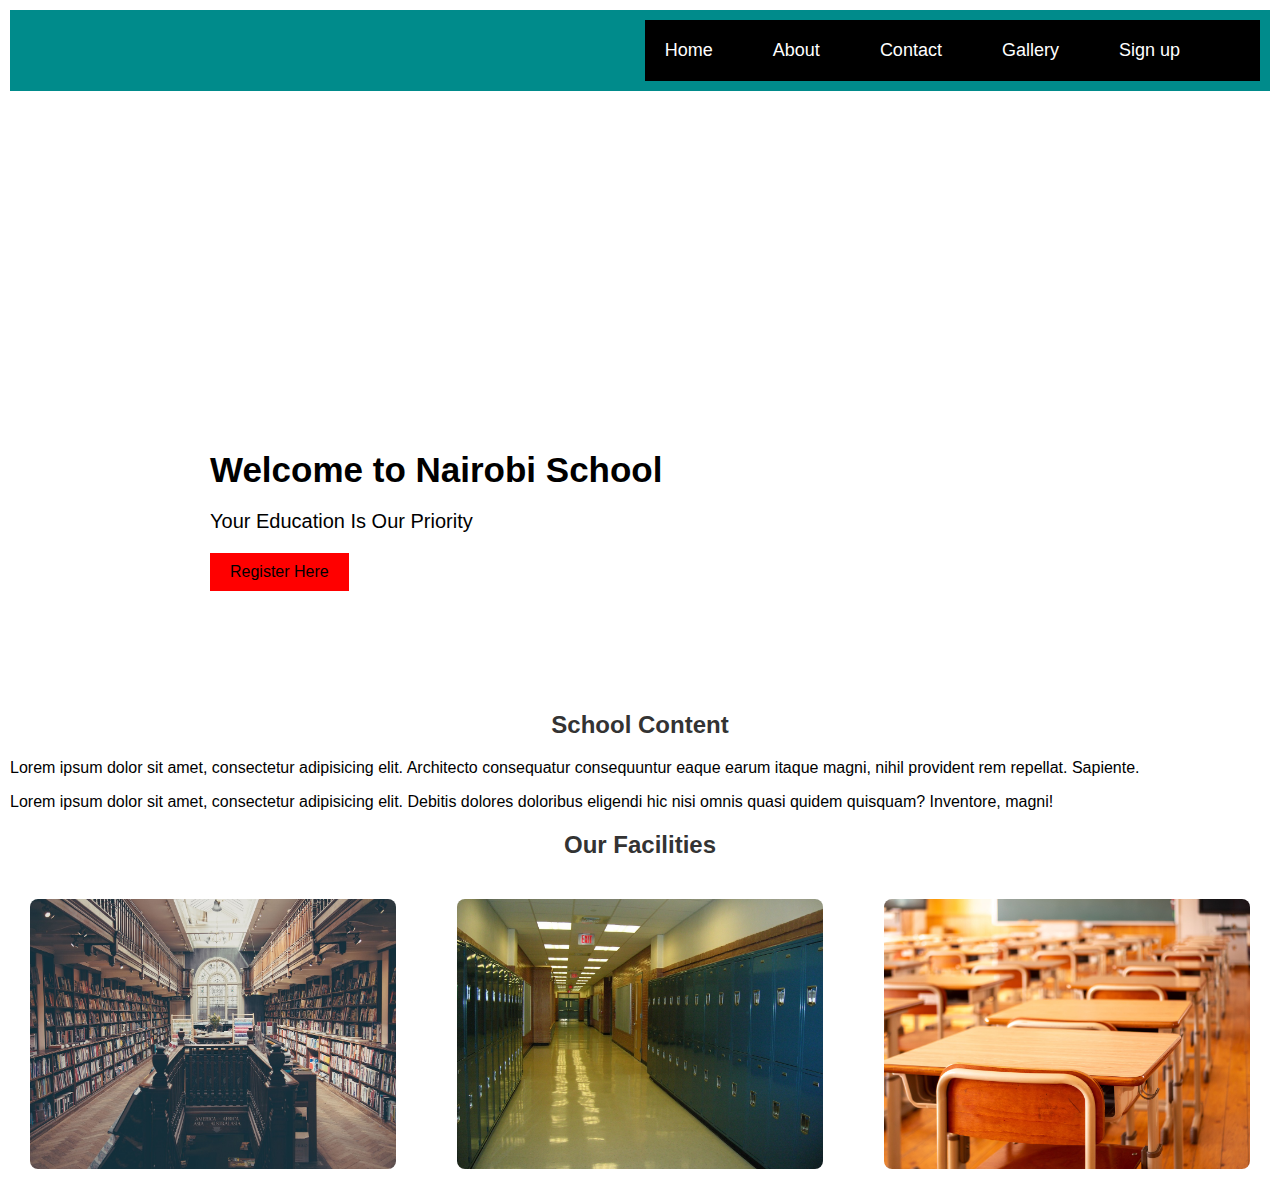
<file: index.html>
<!DOCTYPE html>
<html lang="en">
<head>
    <meta charset="UTF-8">
    <title>Home</title>
    <link rel="icon"type="image/x-icon" href="resources/images/graduation-hat.png">
    <link rel="stylesheet" href=" css/style.css">
</head>
<body>
<header>

    <nav>
        <ul>
            <li><a href="">Home</a></li>
            <li><a href="">About</a></li>
            <li><a href="">Contact</a></li>
            <li><a href="">Gallery</a></li>
            <li><a href="">Sign up</a></li>
        </ul>
    </nav>
</header>
<div class="hero-image">
        <div class="hero-text">
            <h1>Welcome to Nairobi School</h1>
            <p>Your Education Is Our Priority</p>
            <button id="reg-button">Register Here</button>
        </div>
    </div>
</main>
<div clas="content">
    <h2>School Content</h2>
    <p>Lorem ipsum dolor sit amet, consectetur adipisicing elit. Architecto consequatur consequuntur eaque earum itaque magni, nihil provident rem repellat. Sapiente.</p>
    <p>Lorem ipsum dolor sit amet, consectetur adipisicing elit. Debitis dolores doloribus eligendi hic nisi omnis quasi quidem quisquam? Inventore, magni!</p>
</div>
<divclass="facilities">
<h2>Our Facilities</h2>
<div class="gallery">
    <img src="resources/images/library-869061_1280.jpg" alt="">
    <img src="resources/images/school-417612_1280.jpg" alt="">
    <img src="resources/images/school-6900381_1280.jpg" alt="">

</div>
</div>
</main>
</body>
</html>
</file>
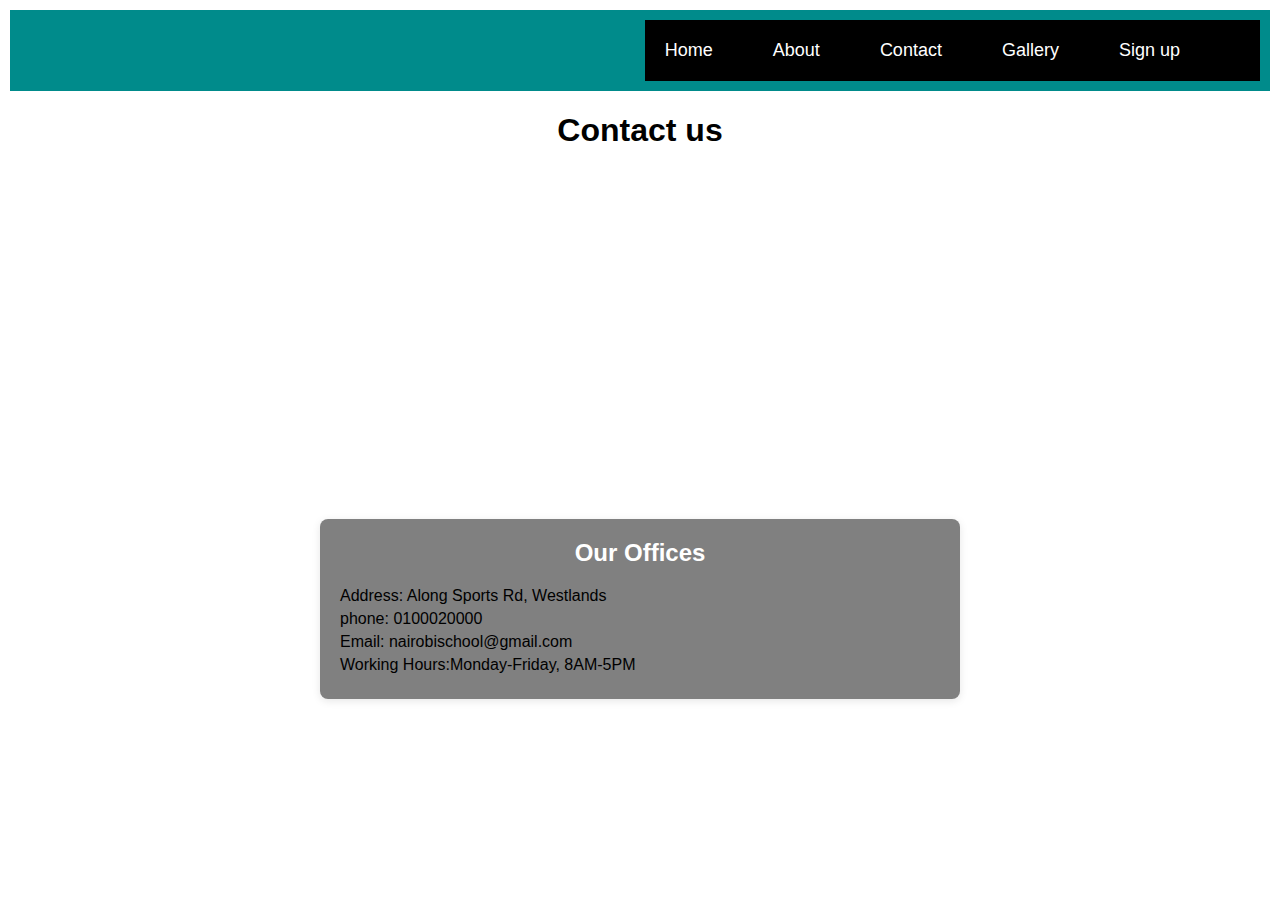
<file: Contact.html>
<!DOCTYPE html>
<html lang="en">
<head>
    <meta charset="UTF-8">
    <title>Contact</title>
  <link rel="stylesheet" href="css/style.css">
</head>
<body>
<header>

    <nav>
        <ul>
            <li><a href="">Home</a></li>
            <li><a href="">About</a></li>
            <li><a href="">Contact</a></li>
            <li><a href="">Gallery</a></li>
            <li><a href="">Sign up</a></li>
        </ul>
    </nav>
</header>
<h1>Contact us</h1>
<div class="contact-container">
  <iframe src="https://www.google.com/maps/embed?pb=!1m18!1m12!1m3!1d3988.846218196047!2d36.798149774543475!3d-1.264811598723148!2m3!1f0!2f0!3f0!3m2!1i1024!2i768!4f13.1!3m3!1m2!1s0x182f1741d28f6777%3A0xc89ebb559b0da912!2seMobilis%20Technology%20Training%20Institute!5e0!3m2!1sen!2ske!4v1729512244770!5m2!1sen!2ske" width="400" height="300" style="border:0;" allowfullscreen="" loading="lazy" referrerpolicy="no-referrer-when-downgrade"></iframe>
  <div class="contact-details">
  <h2>Our Offices</h2>
  <p>Address: Along Sports Rd, Westlands</p>
  <p>phone: 0100020000</p>
  <p>Email: nairobischool@gmail.com</p>
    <p>Working Hours:Monday-Friday, 8AM-5PM</p>
    </div>
</div>


</body>
</html>
</file>
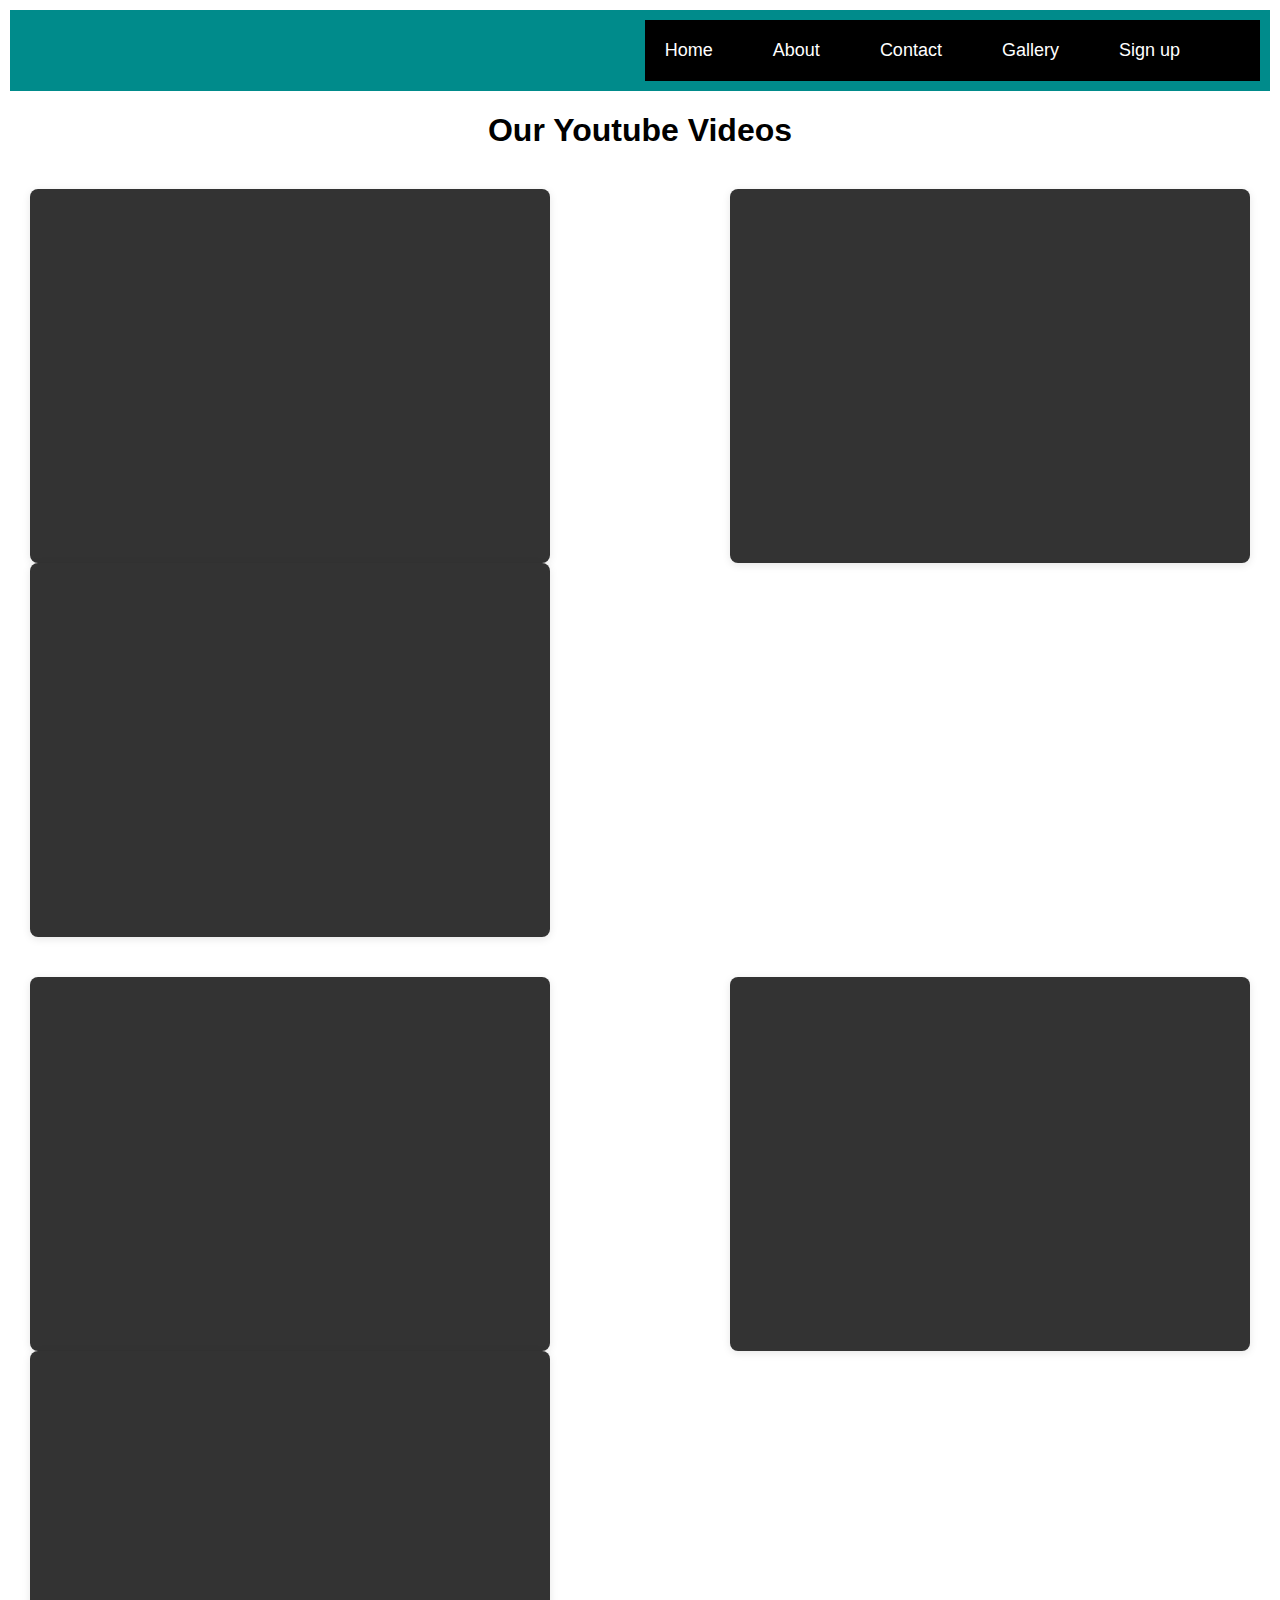
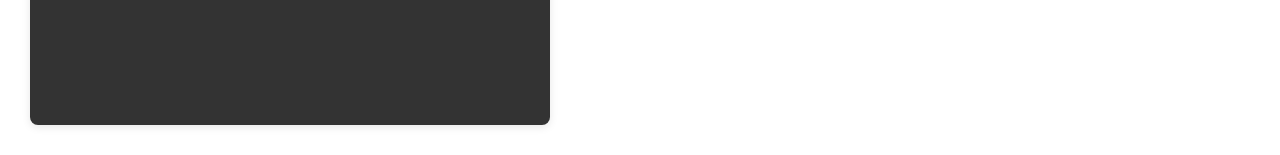
<file: gallery.html>
<!DOCTYPE html>
<html lang="en">
<head>
    <meta charset="UTF-8">
    <title>gallery</title>
    <link rel="stylesheet" href="css/style.css">
</head>
<body>
<header>

    <nav>
        <ul>
            <li><a href="">Home</a></li>
            <li><a href="">About</a></li>
            <li><a href="">Contact</a></li>
            <li><a href="">Gallery</a></li>
            <li><a href="">Sign up</a></li>
        </ul>
    </nav>
</header>
<h1>Our Youtube Videos</h1>
<div class="gallery">
    <div class="gallery-item">
       <iframe width="560" height="315" src="https://www.youtube.com/embed/11rioDs-e64?si=6bn9tDLlGTqhnu82" title="YouTube video player" frameborder="0" allow="accelerometer; autoplay; clipboard-write; encrypted-media; gyroscope; picture-in-picture; web-share" referrerpolicy="strict-origin-when-cross-origin" allowfullscreen></iframe>
    </div>
    <div class="gallery-item">
        <iframe width="560" height="315" src="https://www.youtube.com/embed/j8Nwc93rxYg?si=m8a3CwDeep0tC7KW" title="YouTube video player" frameborder="0" allow="accelerometer; autoplay; clipboard-write; encrypted-media; gyroscope; picture-in-picture; web-share" referrerpolicy="strict-origin-when-cross-origin" allowfullscreen></iframe>
    </div>
    <div class="gallery-item">
      <iframe width="560" height="315" src="https://www.youtube.com/embed/v1T6HzGrREk?si=xTn7I9dTd1DW2i0G" title="YouTube video player" frameborder="0" allow="accelerometer; autoplay; clipboard-write; encrypted-media; gyroscope; picture-in-picture; web-share" referrerpolicy="strict-origin-when-cross-origin" allowfullscreen></iframe>
    </div>
</div>
<div class="gallery">
    <div class="gallery-item">
       <iframe width="560" height="315" src="https://www.youtube.com/embed/11rioDs-e64?si=6bn9tDLlGTqhnu82" title="YouTube video player" frameborder="0" allow="accelerometer; autoplay; clipboard-write; encrypted-media; gyroscope; picture-in-picture; web-share" referrerpolicy="strict-origin-when-cross-origin" allowfullscreen></iframe>
    </div>
    <div class="gallery-item">
        <iframe width="560" height="315" src="https://www.youtube.com/embed/j8Nwc93rxYg?si=m8a3CwDeep0tC7KW" title="YouTube video player" frameborder="0" allow="accelerometer; autoplay; clipboard-write; encrypted-media; gyroscope; picture-in-picture; web-share" referrerpolicy="strict-origin-when-cross-origin" allowfullscreen></iframe>
    </div>
    <div class="gallery-item">
      <iframe width="560" height="315" src="https://www.youtube.com/embed/v1T6HzGrREk?si=xTn7I9dTd1DW2i0G" title="YouTube video player" frameborder="0" allow="accelerometer; autoplay; clipboard-write; encrypted-media; gyroscope; picture-in-picture; web-share" referrerpolicy="strict-origin-when-cross-origin" allowfullscreen></iframe>
    </div>
</div>
</body>
</html>
</file>
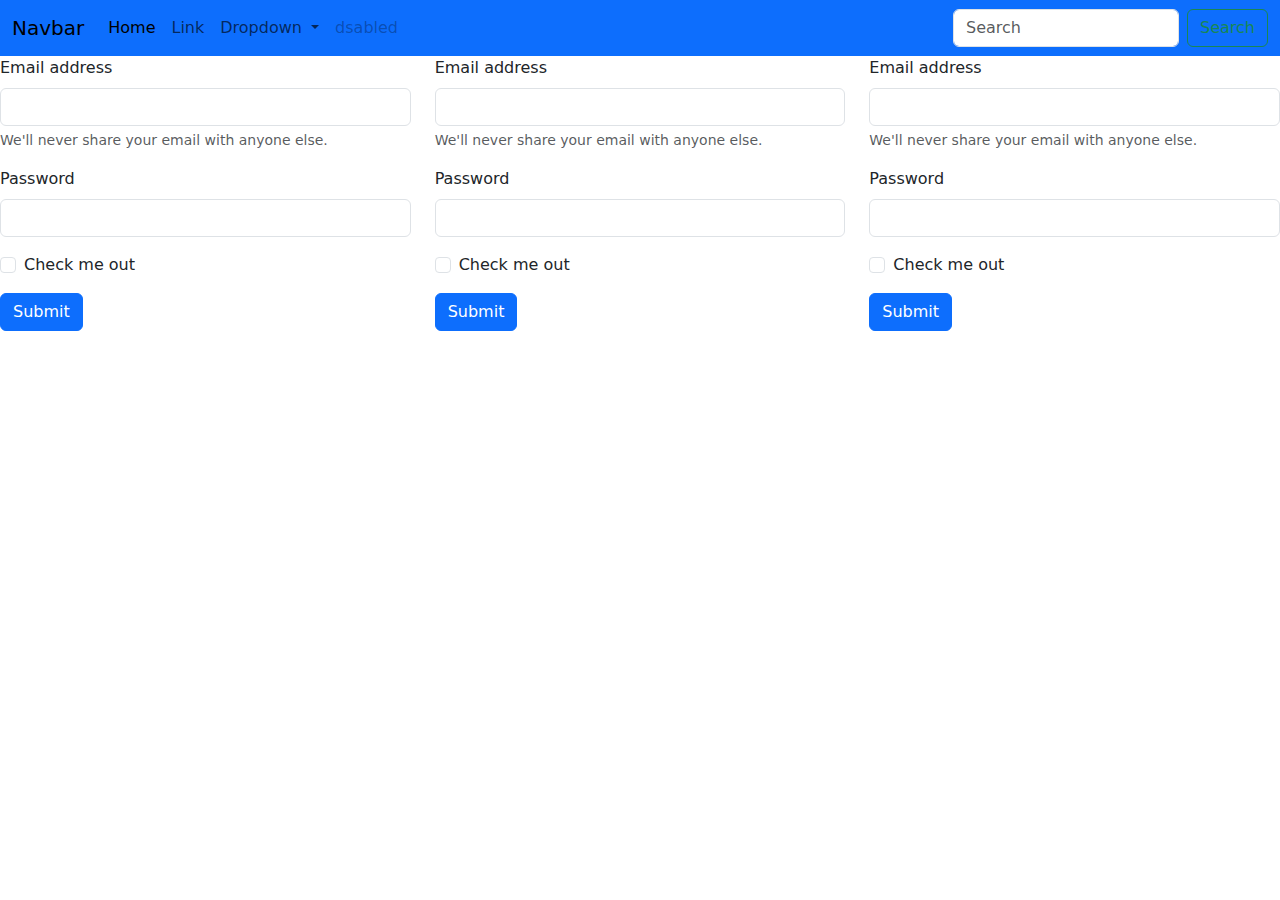
<file: login.html>
<!DOCTYPE html>
<html lang="en">
<head>
    <meta charset="UTF-8">
    <title>Login</title>
    <link rel="stylesheet" href="css/bootstrap/css/bootstrap.min.css">
</head>
<body>
<header>
    <nav class="navbar navbar-expand-lg bg-primary">
  <div class="container-fluid">
    <a class="navbar-brand" href="#">Navbar</a>
    <button class="navbar-toggler" type="button" data-bs-toggle="collapse" data-bs-target="#navbarSupportedContent" aria-controls="navbarSupportedContent" aria-expanded="false" aria-label="Toggle navigation">
      <span class="navbar-toggler-icon"></span>
    </button>
    <div class="collapse navbar-collapse" id="navbarSupportedContent">
      <ul class="navbar-nav me-auto mb-2 mb-lg-0">
        <li class="nav-item">
          <a class="nav-link active" aria-current="page" href="#">Home</a>
        </li>
        <li class="nav-item">
          <a class="nav-link" href="#">Link</a>
        </li>
        <li class="nav-item dropdown">
          <a class="nav-link dropdown-toggle" href="#" role="button" data-bs-toggle="dropdown" aria-expanded="false">
            Dropdown
          </a>
          <ul class="dropdown-menu">
            <li><a class="dropdown-item" href="#">Action</a></li>
            <li><a class="dropdown-item" href="#">Another action</a></li>
            <li><hr class="dropdown-divider"></li>
            <li><a class="dropdown-item" href="#">Something else here</a></li>
          </ul>
        </li>
        <li class="nav-item">
          <a class="nav-link disabled" aria-disabled="true">dsabled</a>
        </li>
      </ul>
      <form class="d-flex" role="search">
        <input class="form-control me-2" type="search" placeholder="Search" aria-label="Search">
        <button class="btn btn-outline-success" type="submit">Search</button>
      </form>
    </div>
  </div>
</nav>
</header>


<div class="row">
    <div class="col-md-5  col-sm-4 col-4 col-lg-4 col-xl-4 col-xxl-4">
      <form>
  <div class="mb-3">
    <label for="exampleInputEmail1" class="form-label">Email address</label>
    <input type="email" class="form-control" id="exampleInputEmail1" aria-describedby="emailHelp">
    <div id="emailHelp" class="form-text">We'll never share your email with anyone else.</div>
  </div>
  <div class="mb-3">
    <label for="exampleInputPassword1" class="form-label">Password</label>
    <input type="password" class="form-control" id="exampleInputPassword1">
  </div>
  <div class="mb-3 form-check">
    <input type="checkbox" class="form-check-input" id="exampleCheck1">
    <label class="form-check-label" for="exampleCheck1">Check me out</label>
  </div>
  <button type="submit" class="btn btn-primary">Submit</button>
</form>
    </div>
    <div class="col-md-2 col-sm-4 col-5 col-lg-4 col-xl-4 col-xxl-4">
        <form>
  <div class="mb-3">
    <label for="exampleInputEmail1" class="form-label">Email address</label>
    <input type="email" class="form-control" id="exampleInputEmail1" aria-describedby="emailHelp">
    <div id="emailHelp" class="form-text">We'll never share your email with anyone else.</div>
  </div>
  <div class="mb-3">
    <label for="exampleInputPassword1" class="form-label">Password</label>
    <input type="password" class="form-control" id="exampleInputPassword1">
  </div>
  <div class="mb-3 form-check">
    <input type="checkbox" class="form-check-input" id="exampleCheck1">
    <label class="form-check-label" for="exampleCheck1">Check me out</label>
  </div>
  <button type="submit" class="btn btn-primary">Submit</button>
</form>
    </div>
    <div class="col-md-5 col-sm-4 col-3 col-lg-4 col-xl-4 col-xxl-4">
        <form>
  <div class="mb-3">
    <label for="exampleInputEmail1" class="form-label">Email address</label>
    <input type="email" class="form-control" id="exampleInputEmail1" aria-describedby="emailHelp">
    <div id="emailHelp" class="form-text">We'll never share your email with anyone else.</div>
  </div>
  <div class="mb-3">
    <label for="exampleInputPassword1" class="form-label">Password</label>
    <input type="password" class="form-control" id="exampleInputPassword1">
  </div>
  <div class="mb-3 form-check">
    <input type="checkbox" class="form-check-input" id="exampleCheck1">
    <label class="form-check-label" for="exampleCheck1">Check me out</label>
  </div>
  <button type="submit" class="btn btn-primary">Submit</button>
</form>
    </div>
</div>




<script scr="css/bootstrap/js/bootstrap.min.js"></script>
</body>
</html>
</file>
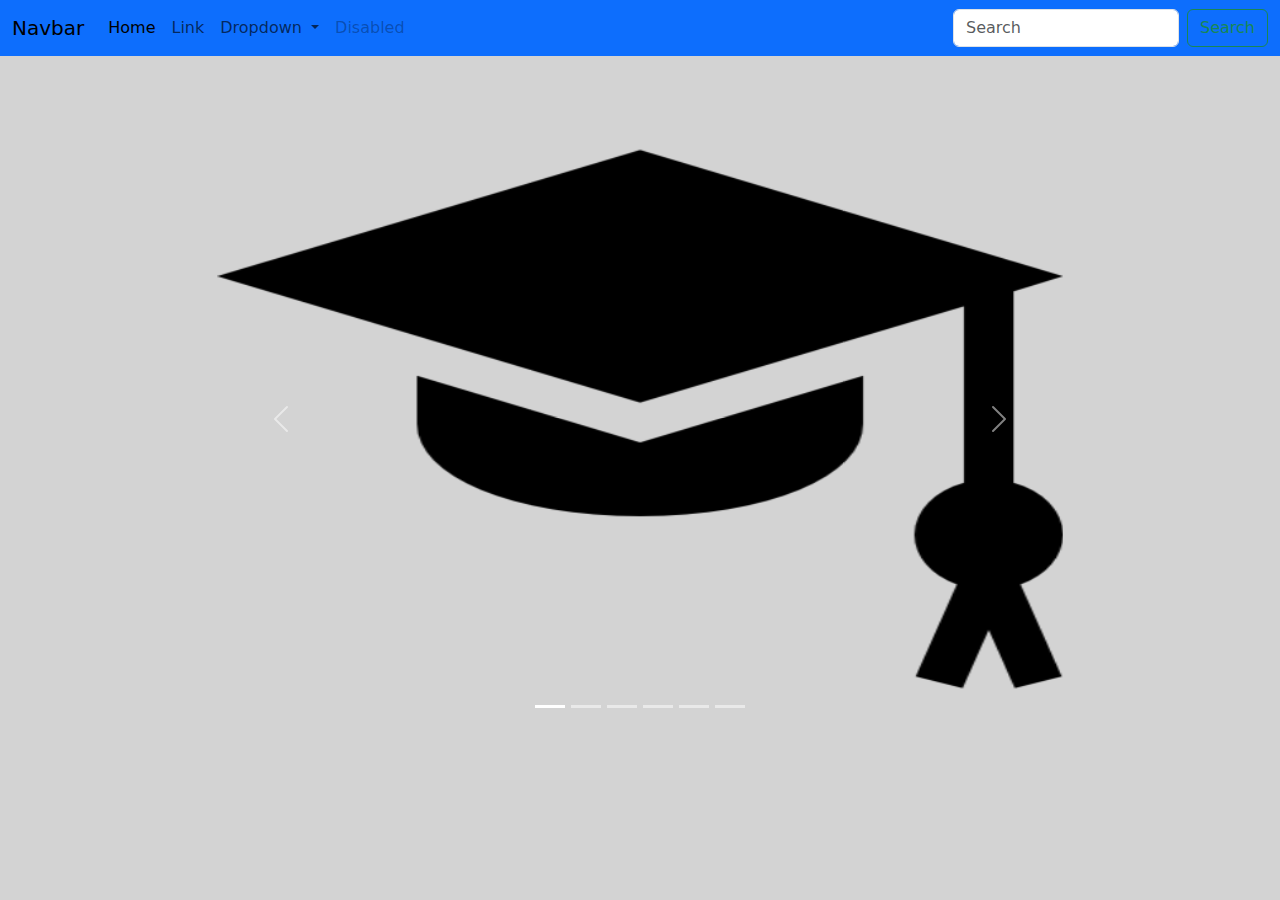
<file: register.html>
<!DOCTYPE html>
<html lang="en">
<head>
  <style>
    /*Carousel*/
.carousel-inner img{
   width: 100%;
    height: 70vh;
}
  </style>
    <meta charset="UTF-8">
    <title>Register</title>
<!--    <link rel="stylesheet" href="css/style.css">-->
  <link href="https://cdn.jsdelivr.net/npm/bootstrap@5.3.3/dist/css/bootstrap.min.css" rel="stylesheet" integrity="sha384-QWTKZyjpPEjISv5WaRU9OFeRpok6YctnYmDr5pNlyT2bRjXh0JMhjY6hW+ALEwIH" crossorigin="anonymous">
</head>
<body style="background-color: lightgray">
<header class="mb-5">
<nav class="navbar navbar-expand-lg bg-primary">
  <div class="container-fluid">
    <a class="navbar-brand" href="#">Navbar</a>
    <button class="navbar-toggler" type="button" data-bs-toggle="collapse" data-bs-target="#navbarSupportedContent" aria-controls="navbarSupportedContent" aria-expanded="false" aria-label="Toggle navigation">
      <span class="navbar-toggler-icon"></span>
    </button>
    <div class="collapse navbar-collapse" id="navbarSupportedContent">
      <ul class="navbar-nav me-auto mb-2 mb-lg-0">
        <li class="nav-item">
          <a class="nav-link active" aria-current="page" href="#">Home</a>
        </li>
        <li class="nav-item">
          <a class="nav-link" href="#">Link</a>
        </li>
        <li class="nav-item dropdown">
          <a class="nav-link dropdown-toggle" href="#" role="button" data-bs-toggle="dropdown" aria-expanded="false">
            Dropdown
          </a>
          <ul class="dropdown-menu">
            <li><a class="dropdown-item" href="#">Sign up</a></li>
            <li><a class="dropdown-item" href="#">Contact</a></li>
            <li><hr class="dropdown-divider"></li>
            <li><a class="dropdown-item" href="#">Gallery</a></li>
          </ul>
        </li>
        <li class="nav-item">
          <a class="nav-link disabled" aria-disabled="true">Disabled</a>
        </li>
      </ul>
      <form class="d-flex" role="search">
        <input class="form-control me-2" type="search" placeholder="Search" aria-label="Search">
        <button class="btn btn-outline-success" type="submit">Search</button>
      </form>
    </div>
  </div>
</nav>
</header>
<div class="row">
    <div class="col-md-2"></div>
    <div class="col-md-8">
  <div id="carouselExampleIndicators" class="carousel slide">
  <div class="carousel-indicators">
    <button type="button" data-bs-target="#carouselExampleIndicators" data-bs-slide-to="0" class="active" aria-current="true" aria-label="Slide 1"></button>
    <button type="button" data-bs-target="#carouselExampleIndicators" data-bs-slide-to="1" aria-label="Slide 2"></button>
    <button type="button" data-bs-target="#carouselExampleIndicators" data-bs-slide-to="2" aria-label="Slide 3"></button>
     <button type="button" data-bs-target="#carouselExampleIndicators" data-bs-slide-to="3" aria-label="Slide 4"></button>
    <button type="button" data-bs-target="#carouselExampleIndicators" data-bs-slide-to="4" aria-label="Slide 5"></button>
     <button type="button" data-bs-target="#carouselExampleIndicators" data-bs-slide-to="5" aria-label="Slide 6"></button>
  </div>
  <div class="carousel-inner">
    <div class="carousel-item active">
      <img src="resources/images/graduation-hat.png" class="d-block w-100 " alt="...">
    </div>
    <div class="carousel-item">
      <img src="resources/images/library-869061_1280.jpg" class="d-block w-100" alt="...">
    </div>
    <div class="carousel-item">
      <img src="resources/images/library-869061_1280.jpg" class="d-block w-100" alt="...">
    </div>
    <div class="carousel-item">
      <img src="resources/images/school-6900381_1280.jpg" class="d-block w-100" alt="...">
    </div>
    <div class="carousel-item">
      <img src="resources/images/library-869061_1280.jpg" class="d-block w-100" alt="...">
    </div>
    <div class="carousel-item">
      <img src="resources/images/school-417612_1280.jpg" class="d-block w-100" alt="...">
    </div>
  </div>
  <button class="carousel-control-prev" type="button" data-bs-target="#carouselExampleIndicators" data-bs-slide="prev">
    <span class="carousel-control-prev-icon" aria-hidden="true"></span>
    <span class="visually-hidden">Previous</span>
  </button>
  <button class="carousel-control-next" type="button" data-bs-target="#carouselExampleIndicators" data-bs-slide="next">
    <span class="carousel-control-next-icon" aria-hidden="true"></span>
    <span class="visually-hidden">Next</span>
  </button>
</div>


    <div class="col-md-2"></div>
</div>
<script src="https://cdn.jsdelivr.net/npm/bootstrap@5.3.3/dist/js/bootstrap.bundle.min.js" integrity="sha384-YvpcrYf0tY3lHB60NNkmXc5s9fDVZLESaAA55NDzOxhy9GkcIdslK1eN7N6jIeHz" crossorigin="anonymous"></script>
</body>
</html>
</file>
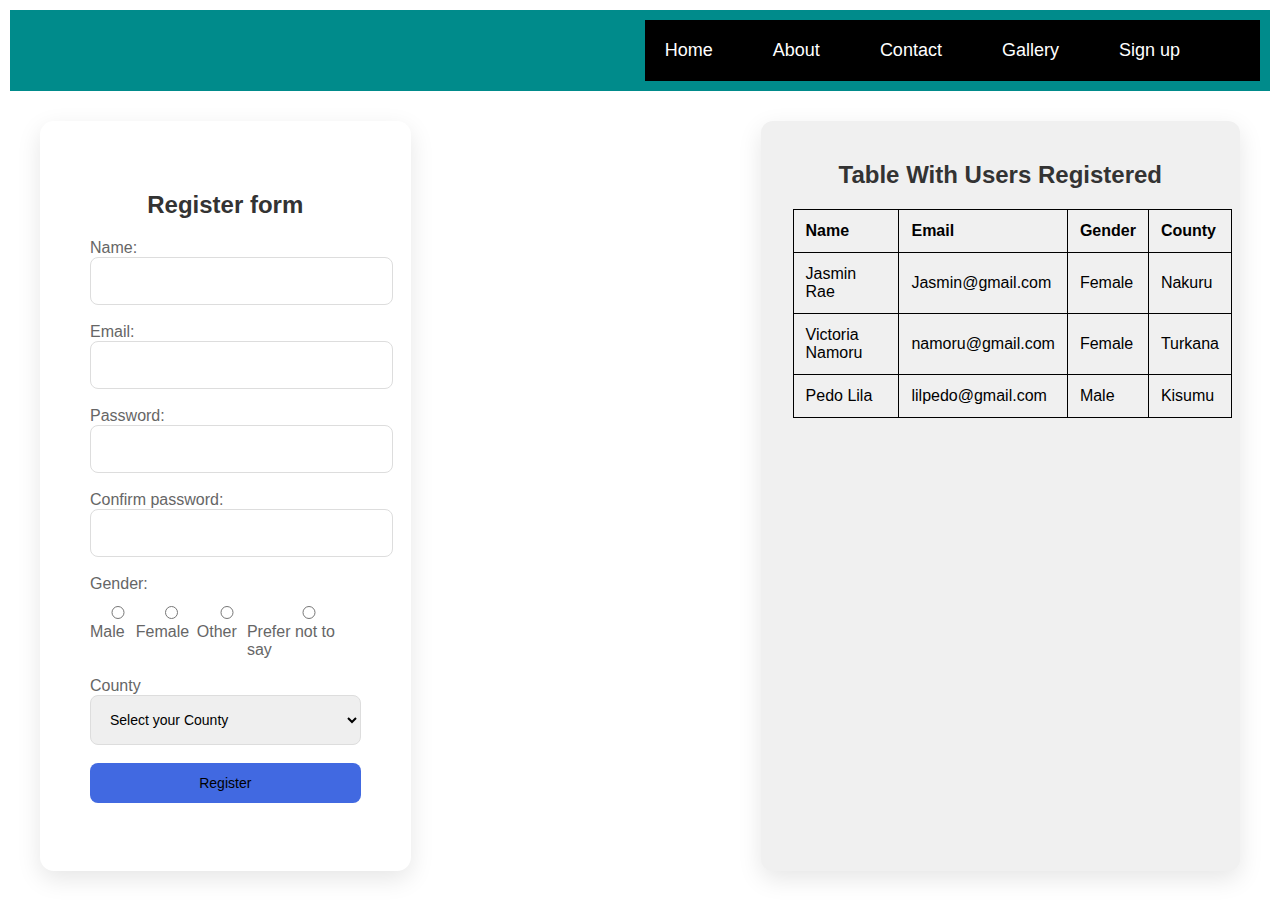
<file: Sign up.html>
<!DOCTYPE html>
<html lang="en">
<head>
    <meta charset="UTF-8">
    <title>Sign up</title>
    <link rel="stylesheet" href="css/style.css">
</head>
<body>
<header>

    <nav>
        <ul>
            <li><a href="">Home</a></li>
            <li><a href="">About</a></li>
            <li><a href="">Contact</a></li>
            <li><a href="">Gallery</a></li>
            <li><a href="">Sign up</a></li>
        </ul>
    </nav>
</header>
<div class="main-container">
 <div class="form-container">
     <h2>Register form</h2>
     <form action="">
         <div class="form-group">
             <label for="name">Name:</label>
             <input type="text" id="name"name="name" required>
         </div>
<div class="form-group">
     <label for="email">Email:</label>
             <input type="email" id="email"name="email" required>
</div>
         <div class="form-group">
             <label for="password">Password:</label>
             <input type="password" id="password" name="password" required>
</div>
         <div class="form-group">
             <label for="confirm password">Confirm password:</label>
             <input type="password" id="confirm password" name="confirm-password" required>
         </div>
         <div class="form-group">
             <label>Gender:</label>
             <div class="radio-group">
               <label><input type="radio" name="gender" value="male">Male</label>
                 <label><input type="radio" name="gender" value="female">Female</label>
                  <label><input type="radio" name="gender" value="other">Other</label>
                 <label><input type="radio" name="gender" value="prefer not to say">Prefer not to say</label>
             </div>
         </div>
         <div class="form-group">
             <label for="county">County</label>
             <select name="county" id="county">
                 <option value=" " disabled selected>Select your County</option>
                 <option value="Nairobi">Nairobi</option>
                 <option value="Mombasa">Mombasa</option>
                 <option value="Nakuru">Nakuru</option>
                 <option value="Kisumu">Kisumu</option>
                 <option value="Turkana">Turkana</option>
             </select>
         </div>
         <div class="form-group">
          <button type="submit">Register</button>
         </div>
     </form>
 </div>
    <div class="table-container">
        <h2>Table With Users Registered</h2>
        <table>
            <thead>
            <tr>
                <th>Name</th>
                <th>Email</th>
                <th>Gender</th>
                <th>County</th>
            </tr>
            </thead>
            <tbody>
            <tr>
                <td>Jasmin Rae</td>
                <td>Jasmin@gmail.com</td>
                <td>Female</td>
                <td>Nakuru</td>
            </tr>
            <tr>
             <td>Victoria Namoru</td>
                <td>namoru@gmail.com</td>
                <td>Female</td>
                <td>Turkana</td>
            </tr>
            <tr>
                <td>Pedo Lila</td>
                <td>lilpedo@gmail.com</td>
                <td>Male</td>
                <td>Kisumu</td>
            </tr>
            </tbody>
        </table>
    </div>
</div>
</body>
</html>
</file>
<file: css/style.css>
body{
  font-family: arial, sans-serif;
    margin: 0;
    padding: 10px;
    box-sizing: border-box;
}

nav{
    display: flex;
    justify-content: flex-end;
    background-color: darkcyan;
    padding: 10px;
}

nav ul{
    display: flex;
    list-style-type: none;
    background-color: black;
    padding: 20px;
    margin: 0 0 0 auto;
}

nav ul li{
    margin-right: 60px;
}
nav ul li a{
    color: white;
    text-decoration: none;
    font-size: 18px;
}

nav ul li a:hover{
    background-color: dodgerblue;
    color: indigo;
    padding: 10px;
    border-radius: 5px;
}

/*hero section*/
.hero-image{
    background-image: url("https://cdn.pixabay.com/photo/2014/03/24/17/15/school-295210_1280.png");
background-size: cover;
    background-position: center;
    height: 600px;
    position: relative;
}

.hero-text{
   position: absolute;
    bottom: 100px;
    left: 200px;
}

.hero-text h1{
  font-size: 35px;
    margin: 0;
}

.hero-text p{
    font-size: 20px;
}

#reg-button{
background-color: red;
    color: black;
    padding: 10px 20px;
    border: none;
    cursor: pointer;
    font-size: 16px;
}
/*facilities*/
.gallery {
    display: flex;
    justify-content: space-between;
    padding: 20px;
}

.gallery img{
    width: 30%;
    border-radius: 8px;
    height: 30vh;
}

h1{
    text-align: center;
    font-family: arial, sans-serif;
    margin-bottom: 20px;
}
.gallery {
    display: flex;
    flex-wrap: wrap;
    justify-content: space-between;
}

.gallery-item {
    width: 500px;
    padding: 10px;
    background-color: #333333;
    border-radius: 8px;
    box-shadow: 0 2px 8px rgba(0, 0, 0, 0.1);
}
.gallery-item iframe{
    width: 100%;
    height: 300px;
}
/*CONTACT*/
.contact-container{
display: flex;
flex-direction: column;
align-items: center;
}
.contact-details{
    background-color: gray;
    padding: 20px;
    border-radius: 8px;
    box-shadow: 0 2px 8px rgba(0,0,0,0.1);
    max-width: 600px;
    width: 100%;
}
.contact-details h2{
    font-family: Arial, San sans-serif;
    margin-top: 0;
    color: white;
}
.contact-details p{
    margin: 5px 0;
    font-family: Arial, sans-serif;
}

iframe{
    width: 100%;
    margin-bottom: 50px;
    border: none;
    border-radius: 10px;
}

/*form styles*/
.main-container{
    display: flex;
    padding: 30px;
    gap: 350px;
}
.form-container{
    width: 470px;
    background-color: white;
    padding: 50px;
    border-radius: 14px;
    box-shadow: 0 8px 24px rgba( 0,0,0,0.1);
}
h2{
    text-align: center;
    margin-bottom: 20px;
    font-weight: 700;
    color: #333;
}
.form-group{
    margin-bottom: 18px;
}
.form-group label{
    display: block;
    font-weight: 400;
    color: #666;
}
.form-group input,
.form-group select{
width: 100%;
    padding: 15px;
    border: 1px solid #ddd;
    border-radius: 8px;
    font-size: 14px;
}
.form-group button{
    width: 100%;
    padding: 12px;
    background-color: royalblue;
    border: none;
    border-radius: 8px;
    font-size:14px ;
    font-weight: 450;
    cursor: pointer;
}
.radio-group{
    display: flex;
    justify-content: space-between;
    margin-top: 10px;
}
/*Table styles*/
.table-container{
    width: 500px;
   padding: 20px;
    border-radius: 12px;
    background-color: #f0f0f0;
    box-shadow: 0 8px 24px rgba(0,0,0,0.1);
table{
width: 100%;
    margin: 12px;
    border-collapse: collapse;
}
table, th, td{
    border: 1px solid black;
}
    th,td{
        padding: 12px;
        text-align: left;
    }
    /*Carousel*/
.carousel-inner img{
   width: 100%;
    height: 70vh;

}


}
</file>
